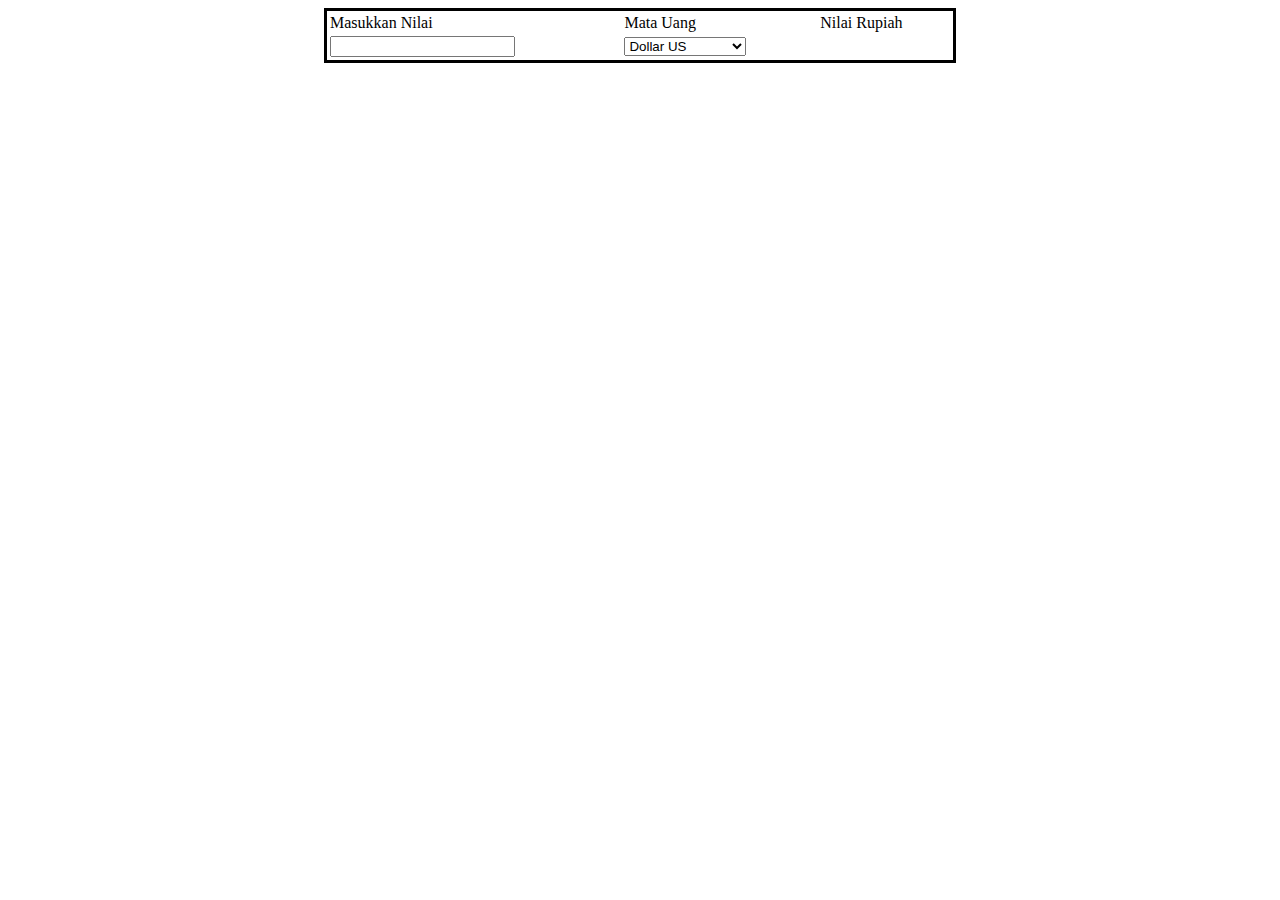
<file: praktikum10/kurs/index.html>
<!DOCTYPE html>
<html lang="en">
<head>
    <meta charset="UTF-8">
    <meta http-equiv="X-UA-Compatible" content="IE=edge">
    <meta name="viewport" content="width=device-width, initial-scale=1.0">
    <title>Document</title>
    <style>
        .container{
            display: flex;
            justify-content: center;
        }
        table{
            width: 50%;
            border: solid black;
        }
    </style>

    <script>
        function hitung(){
            let inputan = document.getElementById("input").value;
            let mata_uang = document.getElementById("matauang").value;
            let hasil = inputan * mata_uang;
            console.log(hasil)

            let area_hasil = document.getElementById("wadah_hasil");
            
            area_hasil.innerHTML = hasil
        }
    </script>
</head>
<body>
    <div class="container">
        <table>
            <tr>
                <td>Masukkan Nilai</td>
                <td>Mata Uang</td>
                <td>Nilai Rupiah</td>
            </tr>
            <tr>
                <td>
                    <input type="number" onchange="hitung()" id="input">
                </td>
                <td>
                    <select name="" id="matauang" onchange="hitung()">
                        <option value="9915">Dollar US</option>
                        <option value="13472">Dollar Singapore</option>
                        <option value="874">Ringgit Malaysia</option>
                        <option value="120">Yen Japan</option>
                        <option value="15888">Euro</option>
                        <option value="3592">Riyal Arab Saudi</option>
                    </select>
                </td>
                <td><p id="wadah_hasil"></p></td>
            </tr>
        </table>
    </div>
</body>
</html>
</file>
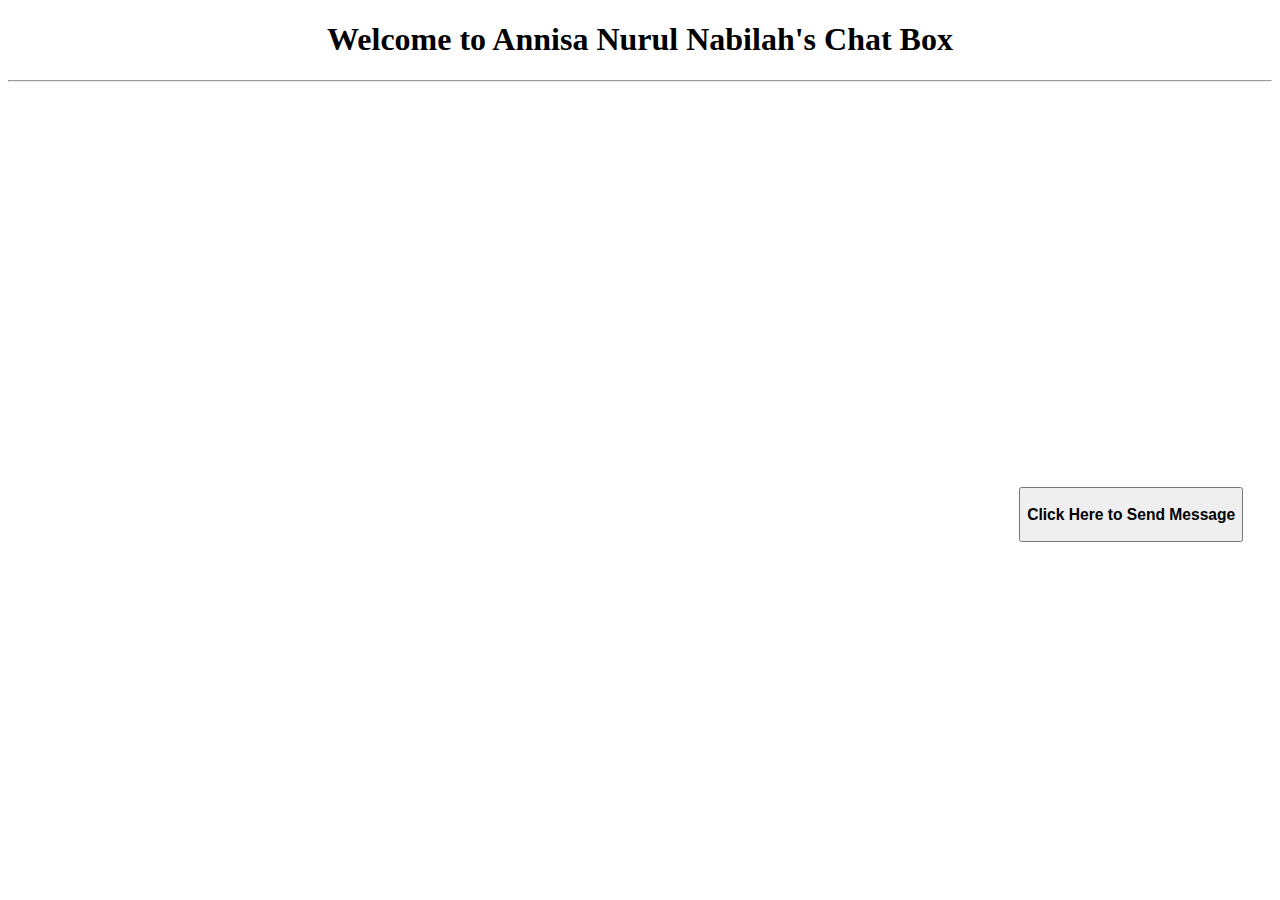
<file: praktikum10/chat/chat.html>
<!DOCTYPE html>
<html lang="en">
<head>
    <meta charset="UTF-8">
    <meta http-equiv="X-UA-Compatible" content="IE=edge">
    <meta name="viewport" content="width=device-width, initial-scale=1.0">
    <title>PRAKTIKUM 10 - Chat Box</title>
    <style>        
        h1 {
            text-align: center;
        }

        a {
            text-decoration: none;
            color: black;
        }

        .box {
            display: none;
            flex-direction: column;
            background-color: black;
            width: 500px;
            height: 300px;
            margin-left: 700px;
            margin-top: 110px;
            padding: 1em;
            border-radius: 5px;
        }

        .wadah_chat {
            display: flex;
            flex-direction: column;
            justify-content: flex-end;
            background-color: white;
            width: 100%;
            height: 95%;
            word-wrap: break-word;
        }

        .wrap_text {
            display: block;
            word-wrap:break-word;
            background-color:whitesmoke;
            border-radius: 11px;
            margin: 0.2em;

        }

        .tab {
            margin-left: 80%;
            margin-top: 30%;
        }

        .tutuptab {
            background-color:aqua;
            border-radius: 5px;
        }

        .kirim {
            background-color: aqua;
            border-radius: 5px;
            border: aquamarine;
        }

        .input {
            border-radius: 5px;
            border: aquamarine;
        }
    </style>
    <script>
        function dekor1() {
            dekor_1 = document.getElementById("home");
            dekor_1.style.color = "red";
        }

        function dekor2() {
            dekor_2 = document.getElementById("home");
            dekor_2.style.color = "black";
        }

        function chatbox1() {
            const wadah = document.getElementById("wadah_chat");
            const inputan = document.getElementById("masukan").value;
            if(inputan.trim() != ""){
                wadah.innerHTML += `<div class="wrap_text"> <p>` + inputan.trim() + `</p> </div>`
                masukan.value = "";
                masukan.focus();
            }
        }

        function bukatab() { 
            const tab = document.getElementById("tab");
            const box = document.getElementById("box");      
            box.style.display = "flex";        
            tab.style.display = "none";
        }

        function tutuptab() {
            const tab = document.getElementById("tab");
            const box = document.getElementById("box");
            box.style.display = "none";
            tab.style.display = "flex";
        }
    </script>
</head>
<body>
    <a href="" onmouseover="dekor1()" onmouseout="dekor2()" id="home"><h1>Welcome to Annisa Nurul Nabilah's Chat Box</h1></a>
    <hr>
    <br>

    <button class="tab" id="tab" onclick="bukatab()"><h3>Click Here to Send Message</h3></button>

    <div class="box" id="box">
        <button class="tutuptab" id="tutuptab" onclick="tutuptab()"><h3>Chat</h3></button>
        <div class="wadah_chat" id="wadah_chat">
            <div class="wrap_text">
                <p>Saya Annisa Nurul Nabilah dari SI13 dengan NIM 0110122193</p>
            </div>      
        </div>
        <div>

            <input class="input" id="masukan" type="text" value="" size="62">
            <button onclick="chatbox1()" class="kirim">Send</button>
        </div>
        

    </div>

    <br>
</body>
</html>
</file>
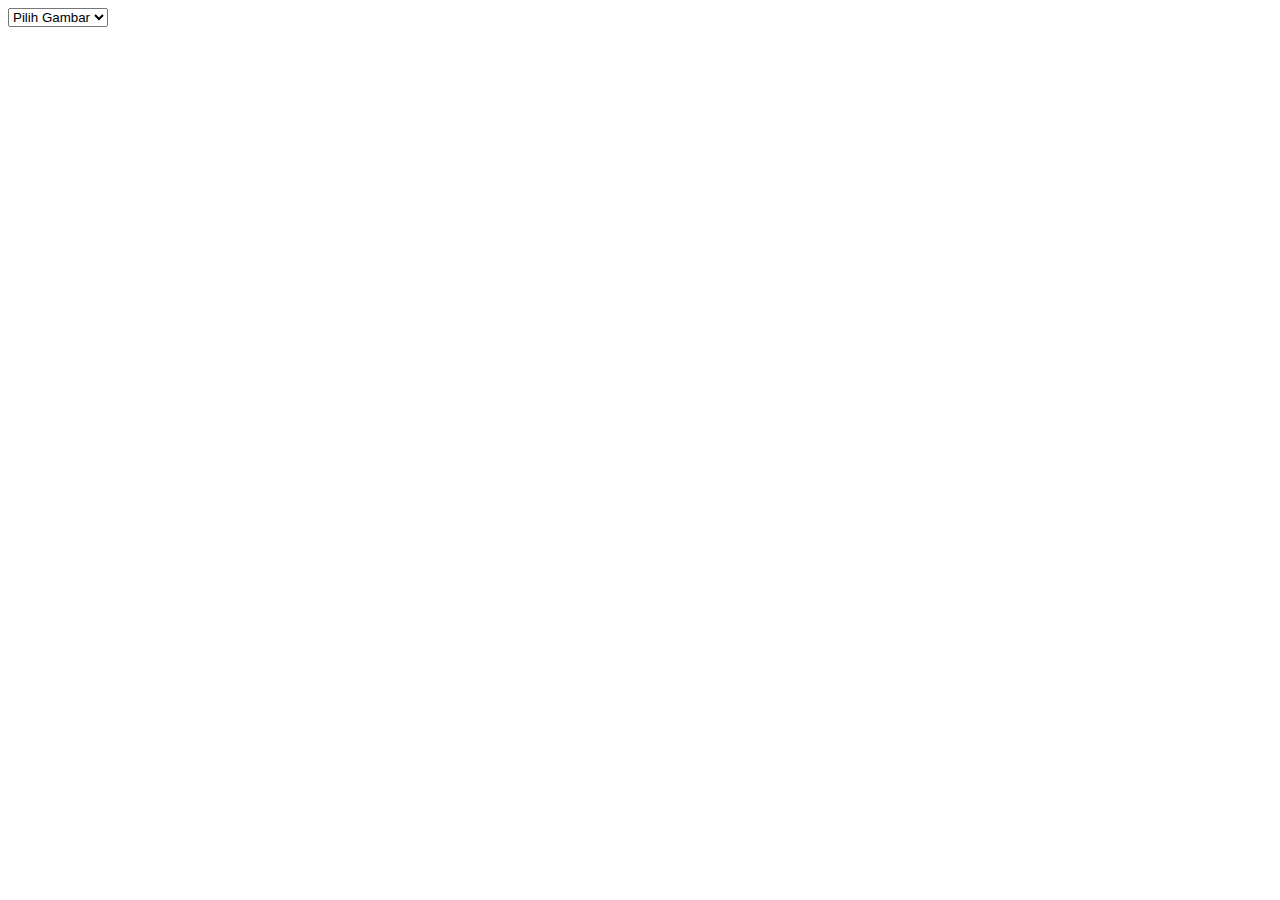
<file: praktikum10/image-picker/image.html>
<!DOCTYPE html>
<html lang="en">
<head>
    <meta charset="UTF-8">
    <meta http-equiv="X-UA-Compatible" content="IE=edge">
    <meta name="viewport" content="width=device-width, initial-scale=1.0">
    <title>Document</title>
    <style>
        .container{
            display: flex;
            width: 500px;
            height: 300px;
            margin: 50px 350px;
        }
        .box{
            display: flex;
            justify-content: center;
            width: 500px;
            height: 300px;
        }
    </style>

    <script>
        function image_picker(){
            let pilihan = document.getElementById("select").value; //pilihan.value
            const list_image = ["bison.jpg", "singa.jpg", "kucing.jpg", "elang.jpg", "jerapah.jpg", "badak.jpg"];
            if(pilihan == "bison"){
                let select = list_image[0];
                document.getElementById("image").src = `image/${select}`
            }
            if(pilihan == "singa"){
                let select = list_image[1];
                document.getElementById("image").src = `image/${select}`
            }
            if(pilihan == "kucing"){
                let select = list_image[2];
                document.getElementById("image").src = `image/${select}`
            }
            if(pilihan == "elang"){
                let select = list_image[3];
                document.getElementById("image").src = `image/${select}`
            }
            if(pilihan == "jerapah"){
                let select = list_image[4];
                document.getElementById("image").src = `image/${select}`
            }
            if(pilihan == "badak"){
                let select = list_image[5];
                document.getElementById("image").src = `image/${select}`
            }

        }
    </script>
</head>
<body>
    <select name="" id="select" onchange="image_picker()">
        <option value="">Pilih Gambar</option>
        <option value="bison"> Bison </option>
        <option value="singa"> Singa </option>
        <option value="kucing"> Kucing </option>
        <option value="elang"> Elang </option>
        <option value="jerapah"> Jerapah </option>
        <option value="badak"> Badak </option>
    </select>
    <br>
    <div class="container">
        <div class="box">
            <img id="image">
        </div>
    </div>
</body>
</html>
</file>
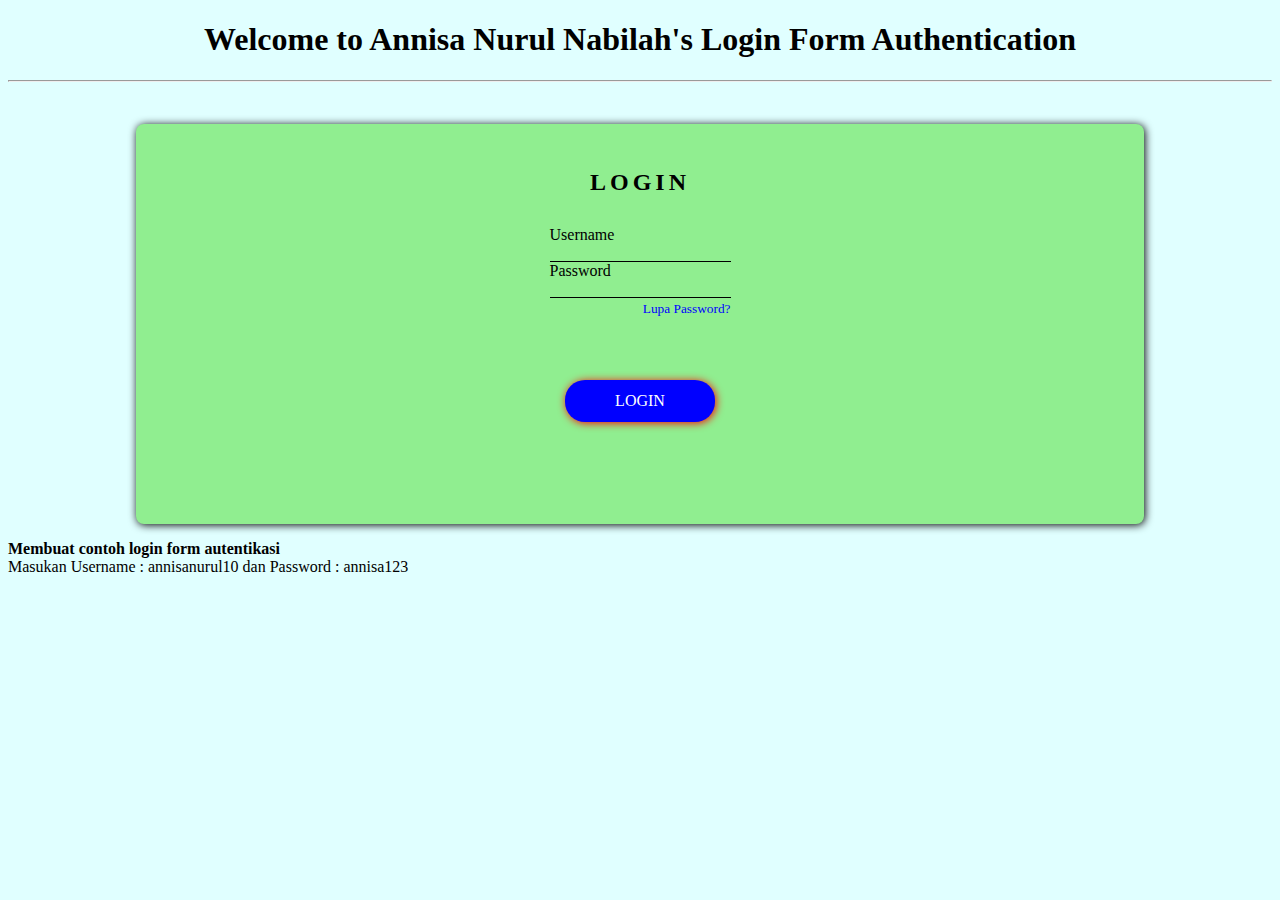
<file: praktikum10/login/login.html>
<!DOCTYPE html>
<html lang="en">
<head>
    <meta charset="UTF-8">
    <meta http-equiv="X-UA-Compatible" content="IE=edge">
    <meta name="viewport" content="width=device-width, initial-scale=1.0">
    <title>Document</title>
    
    <style>
        h1 {
            text-align: center;
        }

        a {
            text-decoration: none;
            color: black;
        }

        .container {
            display: flex;
            justify-content: center;
            margin: 10%;
        }

        .container {
            background-color: lightgreen;
            border-radius: 8px;
            box-shadow: 1px 1px 8px black;
            height: 400px;
            margin: 1em 8em;
        }

        body {
            background-color:lightcyan;
        }

        .forgotpw {
            color: blue;
            font-size: 10pt;
            margin-top: 3px;
            text-align: right;
        }

        .content {
            padding: 15px 40px;
        }

        .main {
            letter-spacing: 4px;
            padding: 10px;
            text-align: center;
        }

        .button {
            display: flex;
            align-items: center;
            justify-content: center;
            background-color: blue;
            text-align: center;
            border-radius: 20px;
            border: none;
            box-shadow: 1px 1px 8px red;
            color: white;
            height: 42px;
            margin: 0 auto;
            margin-top: 50px;
            width: 150px;
        }

        .form {
            display: flex;
            flex-direction: column;
        }

        .border {
            height: 1px;
            width: 100%;
            background-color: black;
        }

        .input {
            background-color: lightgreen;
            border: cyan;
        }
    </style>

    <script>
        function dekor1() {
            dekor_1 = document.getElementById("home");
            dekor_1.style.color = "aqua";
        }

        function dekor2() {
            dekor_2 = document.getElementById("home");
            dekor_2.style.color = "black";
        }

        function cekform() {
            let uname = document.getElementById("username").value;
            let pw = document.getElementById("password").value;

            if(uname != "mrafibaihaki" || pw != "baihaki123") {
                alert("Username atau Password yang anda masukan salah!")
            }else{
                document.getElementById("login").href = `index2.html`
            }
        }
    </script>
</head>
<body>
    <a href="" onmouseover="dekor1()" onmouseout="dekor2()" id="home"><h1>Welcome to Annisa Nurul Nabilah's Login Form Authentication</h1></a>
    <hr>
    <br>
    <div class="container">
        <div class="content">
            <div class="main">
                <h2>LOGIN</h2>
                <div class="garis">

                </div>
            </div>
            <form method="post" class="form">
                <label for="username">Username</label>
                <input type="text" name="username" value="" class="input" id="username">
                <div class="border"></div>

                <label for="password">Password</label>
                <input type="Password" name="password" value="" class="input" id="password">
                <div class="border"></div>
                <a href="#">
                    <p class="forgotpw">Lupa Password?</p>
                </a>
                <a id="login" class="button" onclick="cekform()">LOGIN</a>
            </form>
        </div>
    </div>
    
    <footer>
        <p><b>Membuat contoh login form autentikasi</b><br>
            Masukan Username : annisanurul10 dan Password : annisa123</p>
    </footer>
</body>
</html>
</file>
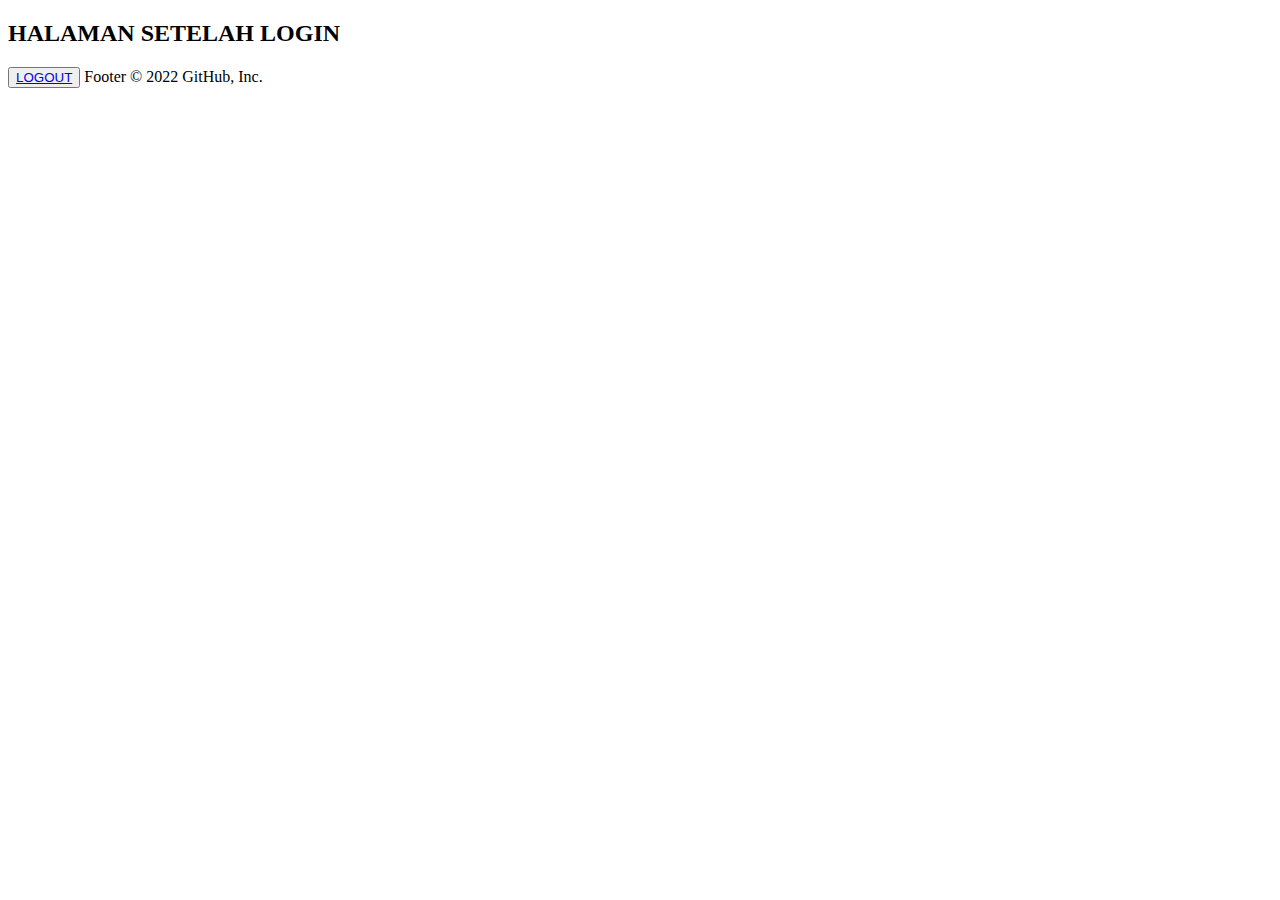
<file: praktikum10/login/login2.html>
<!DOCTYPE html>
<html lang="en">
<head>
    <meta charset="UTF-8">
    <meta http-equiv="X-UA-Compatible" content="IE=edge">
    <meta name="viewport" content="width=device-width, initial-scale=1.0">
    <title>Document</title>
</head>
<body onload="alert('LOGIN SUKSES!')">
    <h2>HALAMAN SETELAH LOGIN</h2>
    <button><a href="index.html">LOGOUT</a></button>
    
</body>
</html>
Footer
© 2022 GitHub, Inc.
</file>
